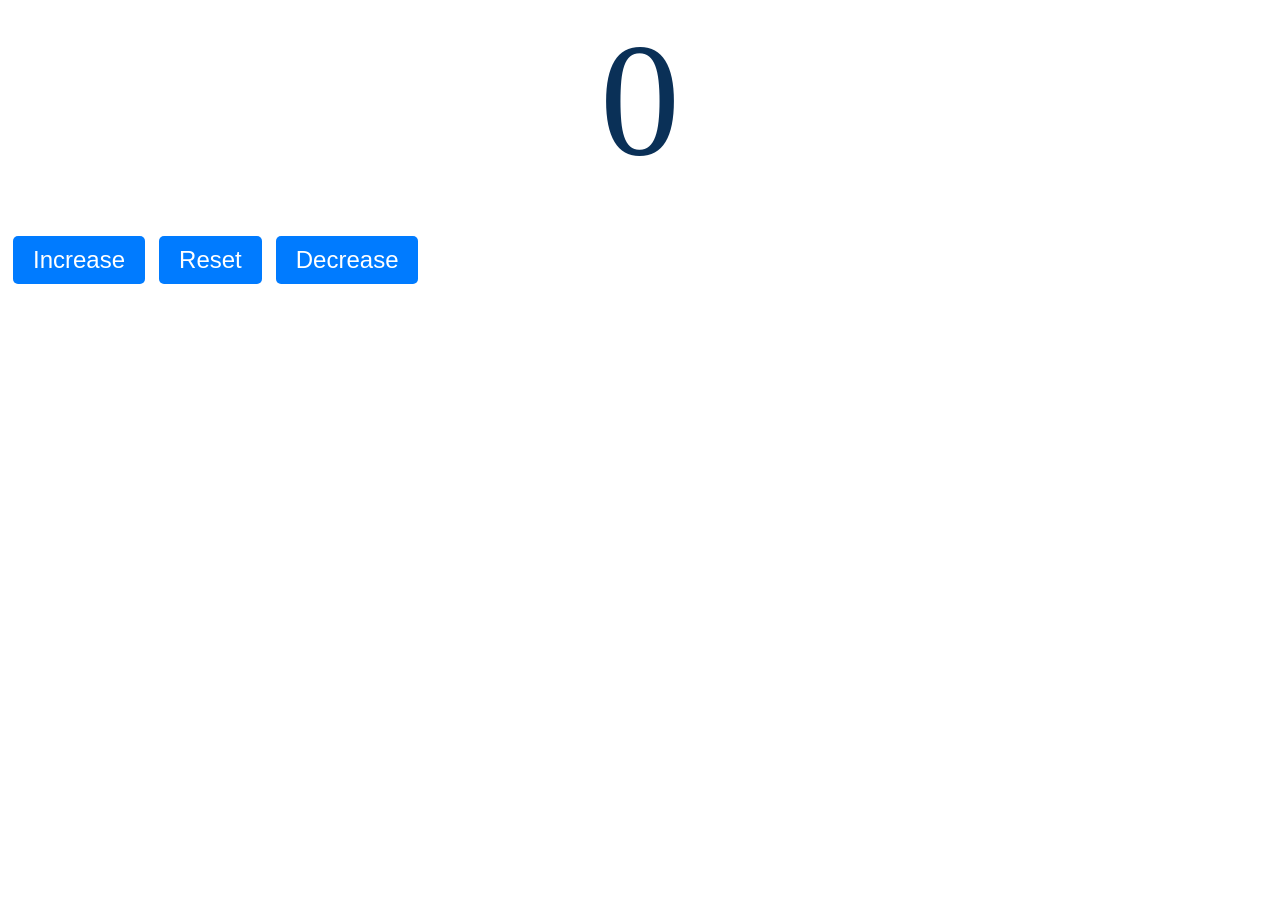
<file: counter/index.html>
<!DOCTYPE html>
<html lang="en">
<head>
    <meta charset="UTF-8">
    <meta name="viewport" content="width=device-width, initial-scale=1.0">
    <title>Counter</title>
    <link rel="stylesheet" href="style.css">
     
    
</head>
<body>
<label id="counter" >0</label>
<br>
<button id="increment" class="btn">Increase</button>
<button id="reset" class="btn">Reset</button>   
<button id="decrement" class="btn">Decrease</button>
<script src="script.js"></script>
</body>
</html>
</file>
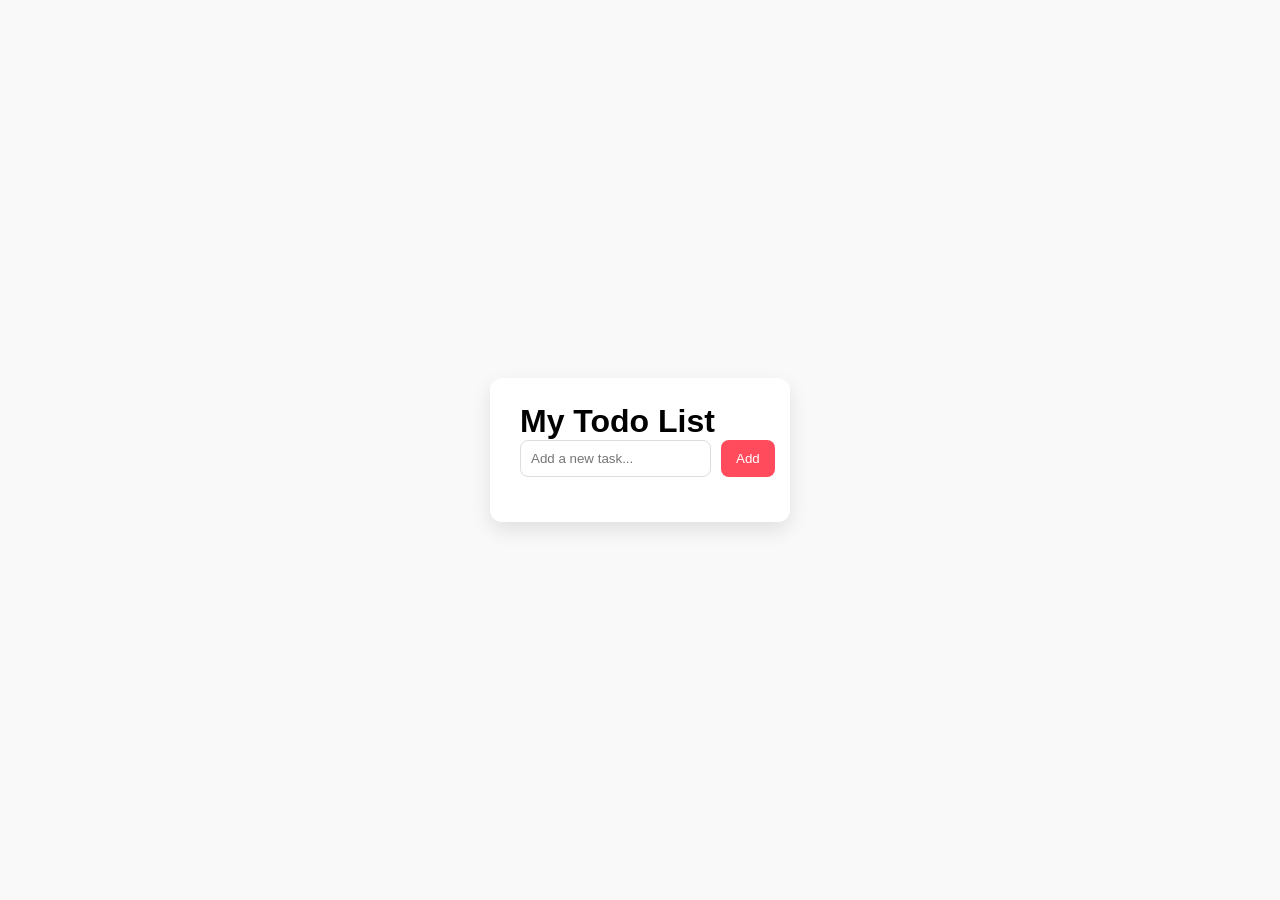
<file: todo-dom/index.html>
<!DOCTYPE html>
<html>
<head>
  <title>Todo App</title>
  <link rel="stylesheet" href="style.css">
</head>

<body>
<div class="todo-container">
    <h1>My Todo List</h1>
    <div class="input-group">
        <input type="text" id="todo-input" placeholder="Add a new task...">
        <button id="add-btn">Add</button>
    </div>
    <ul id="todo-list"></ul>

</div>



<script src="script.js"></script>

</body>
</html>
</file>
<file: counter/style.css>
#counter {
    display: block;
    text-align: center;
   color: #0a3057;
    font-size: 10em;
    margin-bottom: 20px;
   

}
.btn {
    display: inline-block;
    padding: 10px 20px;
    font-size: 1.5em;
    margin: 5px;
    cursor: pointer;
    background-color: #007BFF;
    color: white;
    border: none;
    border-radius: 5px;
}
.btn:hover {
    background-color: #0056b3;  }
</file>
<file: todo-dom/style.css>
*{
    box-sizing: border-box;
    margin: 0;
    padding: 0;
}
body {
    font-family: 'Segoe UI', Tahoma, Geneva, Verdana, sans-serif;
    display: flex;
    flex-direction: column;
    align-items: center;
    justify-content: center;
    height: 100vh;
    background-color: #f9f9f9;
}
.todo-container {
    background-color: white;
    padding: 25px 30px;
    border-radius: 12px;
    box-shadow: 0 8px 20px rgba(0, 0, 0, 0.1);
    width: 300px;
}
.h1 {
    text-align: center;
    color: #333;
    margin-bottom: 20px;
}
.input-group {
    display: flex;
    gap: 10px;
}
.input-group input {
    flex: 1;
    padding: 10px;
    border: 1px solid #ddd;
    border-radius: 8px;
    outline: none;
    transition: border-color 0.2s;
}
.input-group input:focus {
    border-color: #ff4b5c;

}
.input-group button {
    padding: 10px 15px;
    background-color: #ff4b5c;
    color: white;
    border: none;
    border-radius: 8px;
    cursor: pointer;
    transition: background-color 0.3s;
}
.input-group button:hover {
    background-color: #e0434f;
}
ul {
    list-style: none;
    margin-top: 20px;
}
li {
    background-color: #f1f1f1;
    padding: 12px, 15px;
    border-radius: 8px;
    margin-bottom: 10px;
    display: flex;
    justify-content: space-between;
    align-items: center;
    transition: background-color 0.2s;

}
li button {
    background-color: transparent;
    border: none;
    color: #ff4b5c;
    font-size: 16px;
    cursor: pointer;
    transition: color 0.2s;
}
li button:hover {
    color: #ff2e3a;
}
</file>
